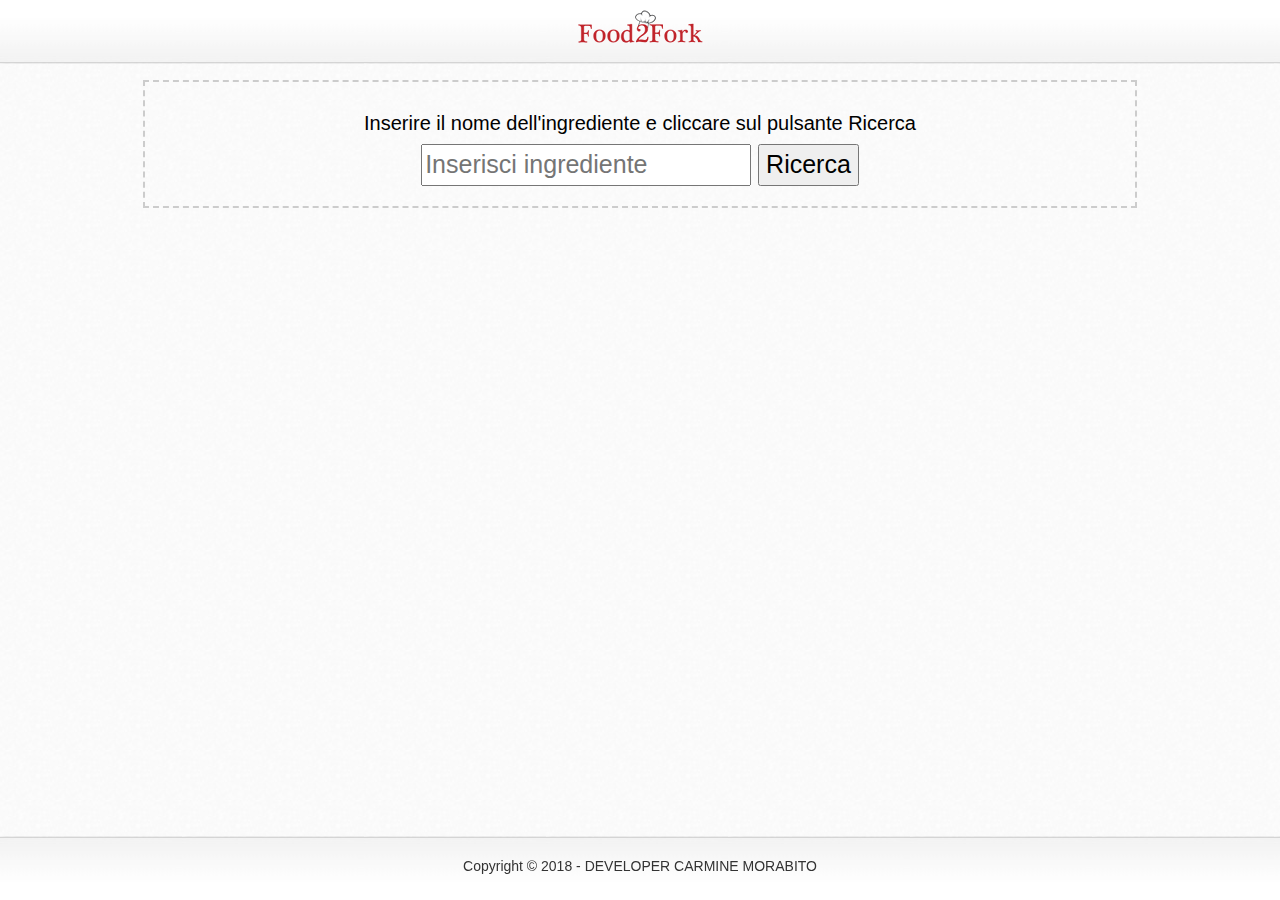
<file: index.html>
<!DOCTYPE html>
<html>
<head>
<title>Progetto java</title>
<meta http-equiv="Content-Type" content="text/html; charset=iso-8859-1">
<meta name="viewport" content="width=device-width, initial-scale=1">
<link rel="stylesheet" href="https://maxcdn.bootstrapcdn.com/bootstrap/3.3.7/css/bootstrap.min.css" />
<style>
        body {
            background-image:  url(img/background.jpg);
			text-align: center;
        }
		
        h3 {
            font-size: 20px;
			text-align: center;
            color: #000;
        }
       
        .container {
            width: 80%;
            margin: auto;
            color: #FFF;
            font-size: 25px;
		 text-align: center;
        }
            .container h3 {
                font-size: 20px;
            }
        #apiDiv {
            border: dashed 2px #ccc;
            padding: 10px;
            text-align: center;
        }
            #apiDiv input, #apiDiv button {
                font-size: 25px;
                color: #000;
            }
            #apiDiv h4 {
                margin: 10px 0;
            }
            #apiDiv .imageDiv {
                text-align: center;
            }
                #apiDiv .imageDiv img {
                    display: none;
                }
            #apiDiv #message {
                padding-top: 10px;
				color:#cc0000;
				font-size:18px;
            }
                #apiDiv #message .resultDiv {
                    background-image:  url(img/background.jpg);
                    display: inline-block;
                }
                    #apiDiv #message .resultDiv > p {
                        color: #000;
                        display: inline-block;
                        width: 95%;
                        padding: 10px;
                        border-bottom: double 2px #CCC;
                    }
                    #apiDiv #message .resultDiv .result {
                        width: 100%;
                       
                        padding: 6px;
                        float: left;
                        text-align: center;
				   border-bottom: 1px solid #ccc;
                        cursor: pointer;
                    }
                        #apiDiv #message .resultDiv .result img {
                        width: 60%;
                        padding: 6px;
                        text-align: center;
				   border: 4px double #CCC;
							
                        }
                        #apiDiv #message .resultDiv .result p {
                            margin: 0;
							text-align: center;
                        }
                            #apiDiv #message .resultDiv .result p a {
                                color: #808080;
                                text-decoration: none;
                                font-size: 14px;
                                height: 100px;
								text-align: center;
                            }
                                #apiDiv #message .resultDiv .result p a:hover {
                                    text-decoration: underline;
                                }
								
								
        
#top {
  position: fixed;
  top: 0;
  left: 0;
  background-image:  url(img/sfondo.jpg);
  z-index: 999;
  width: 100%;
  height: 64px;
  
}
#middle {
    margin-top:80px;
    font-size:20px;
}
#bottom {
    position: fixed;
    bottom: 0;
    right: 0;
    width: 100%;
    height: 64px;
    background-image:  url(img/sfondo_bottom.jpg);
}
#img {
  margin-top:20px;
  
}
#bimg {
  margin-bottom:10px;
}
#timg {
  margin-top:10px;
  
}
#ima {
border: 1px solid #dddddd;
    border-radius: 4px;
    padding: 20px;
    background:#ffffff;
  
  
}
</style>

</head>
<body>

<div id="top"><img src="img/webLogo.png" id="timg"></div>
<div id="middle"> <div class="container">
        <div id="apiDiv">
            <h3>Inserire il nome dell'ingrediente e cliccare sul pulsante Ricerca</h3>
            <input type="text" id="searchInput" placeholder="Inserisci ingrediente" />
            <button id="submit">Ricerca</button>
            <div class="imageDiv">
                <img src="img/loading.gif" />
            </div>
            <div id="message">
            </div>
        </div>        
    </div>

    <!-- Modal -->
    <div id="myModal" class="modal fade" role="dialog">
        <div class="modal-dialog">
            <!-- Modal content-->
            <div class="modal-content">
                <div class="modal-header">
                    <button type="button" class="close" data-dismiss="modal">&times;</button>
                    <h4 class="modal-title" id="modalTitleH4"></h4>
                </div>
                <div class="modal-body" id="modalBodyDiv">
                </div>
                <div class="modal-footer">
                    <button type="button" class="btn btn-default" data-dismiss="modal">Close</button>
                </div>
            </div>
        </div>
    </div>

    <script src="https://ajax.googleapis.com/ajax/libs/jquery/3.1.0/jquery.min.js"></script>
    <script src="https://maxcdn.bootstrapcdn.com/bootstrap/3.3.7/js/bootstrap.min.js"></script>
    <script>
        $(document).ready(function () {
            $("#reset").click(function (e) {
                location.reload();
            });

            $("#submit").click(function (e) {
                var validate = Validate();
                $("#message").html(validate);
                if (validate.length == 0) {
                    CallAPI(1);
                }
            });

            $("#message").on("click", ".result", function () {
                var resourceId = $(this).attr("resourceId");
                $.ajax({
                    url: 

"http://food2fork.com/api/get?rId=" + resourceId + "",
                    data: {
                        key: "d270f61c8c9fe2ef89633f4b609966de"


                    },
                    dataType: 'json',
                    success: function (result, status, xhr) {
                        $("#modalTitleH4").html(result["recipe"] ["title"]);

                        var image = result["recipe"]["image_url"];
                        

                        var resultHtml = "<p class=\"text-center\"><img src=\"" + image + "\"/></p>" ;
                        resultHtml += "<p>Ingredienti: <b>" + result["recipe"]["ingredients"] + "</b></p> ";

                        $("#modalBodyDiv").html(resultHtml)

                        $("#myModal").modal("show");
                    },
                    error: function (xhr, status, error) {
                        $("#message").html("Result: " + status + " " + error + " " + xhr.status + " " + xhr.statusText)
                    }
                });
            });

            $(document).ajaxStart(function () {
                $(".imageDiv img").show();
            });

            $(document).ajaxStop(function () {
                $(".imageDiv img").hide();
            });

            function CallAPI(page) {
                $.ajax({
 url: "http://food2fork.com/api/search?q=" + $("#searchInput").val() + "",
                data: { "key": "d270f61c8c9fe2ef89633f4b609966de" },

                    dataType: "json",
                    success: function (result, status, xhr) {
                        var resultHtml = $("<div class=\"resultDiv\"><p>Ricette</p>");
                        for (i = 0; i < result["recipes"].length; i++) {

                            

                            resultHtml.append("<div text-align=\"center\"> <div class=\"result\" resourceId=\"" + result["recipes"][i]["recipe_id"] + "\">" + "<img src=\"" + result["recipes"][i]["image_url"] + "\" />" + "<p>" + result["recipes"][i]["title"] + "</p></div></div>")

                        }

                        resultHtml.append("</div>");
                        $("#message").html(resultHtml);

                      
                    },
                    error: function (xhr, status, error) {
                        $("#message").html("Result: " + status + " " + error + " " + xhr.status + " " + xhr.statusText)
                    }
                });
            }

            function Validate() {
                var errorMessage = "";
                if ($("#searchInput").val() == "") {
                    errorMessage += "Attenzione! il campo e' obbligatorio";
                }
                return errorMessage;
            }

  

        });
    </script>
</div><br><br><br><br>
<div id="bottom"><div id="img">Copyright &#169; 2018 - DEVELOPER CARMINE MORABITO</div></div>
</body>
</html>
</file>
